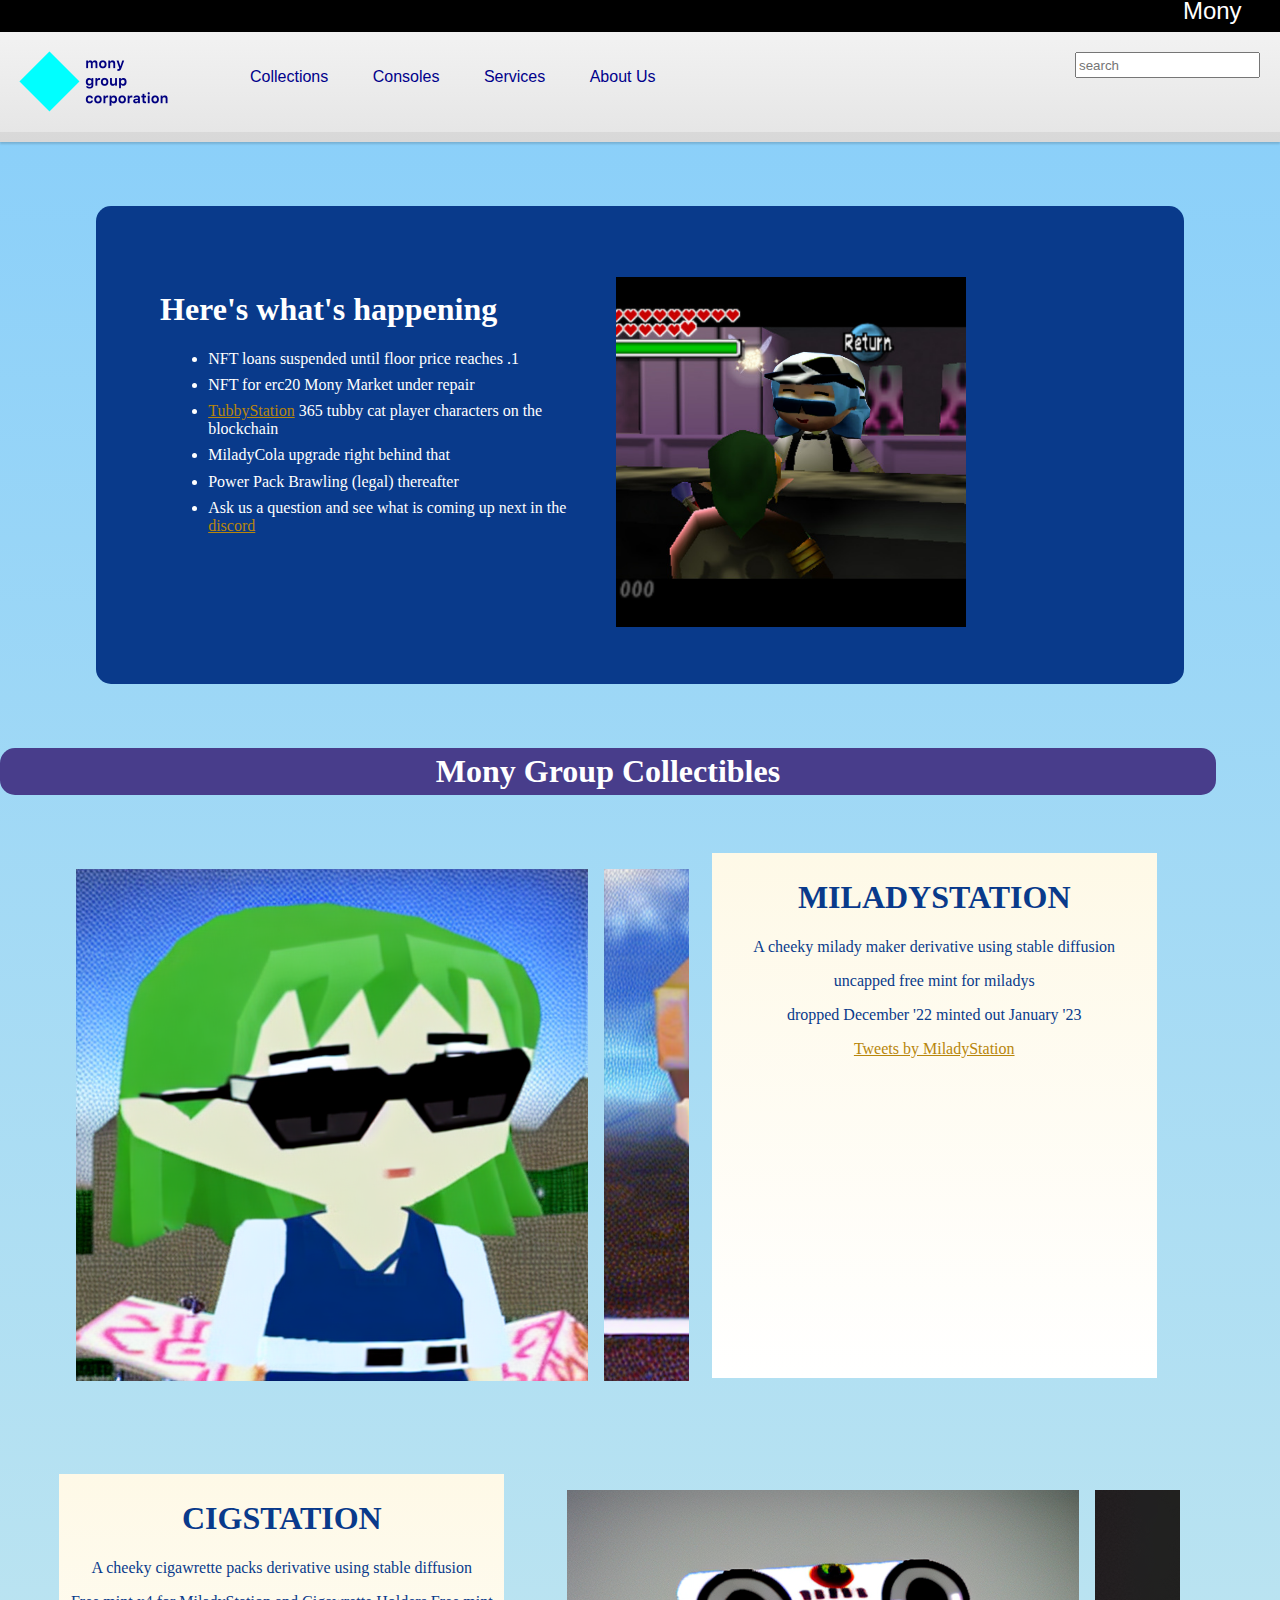
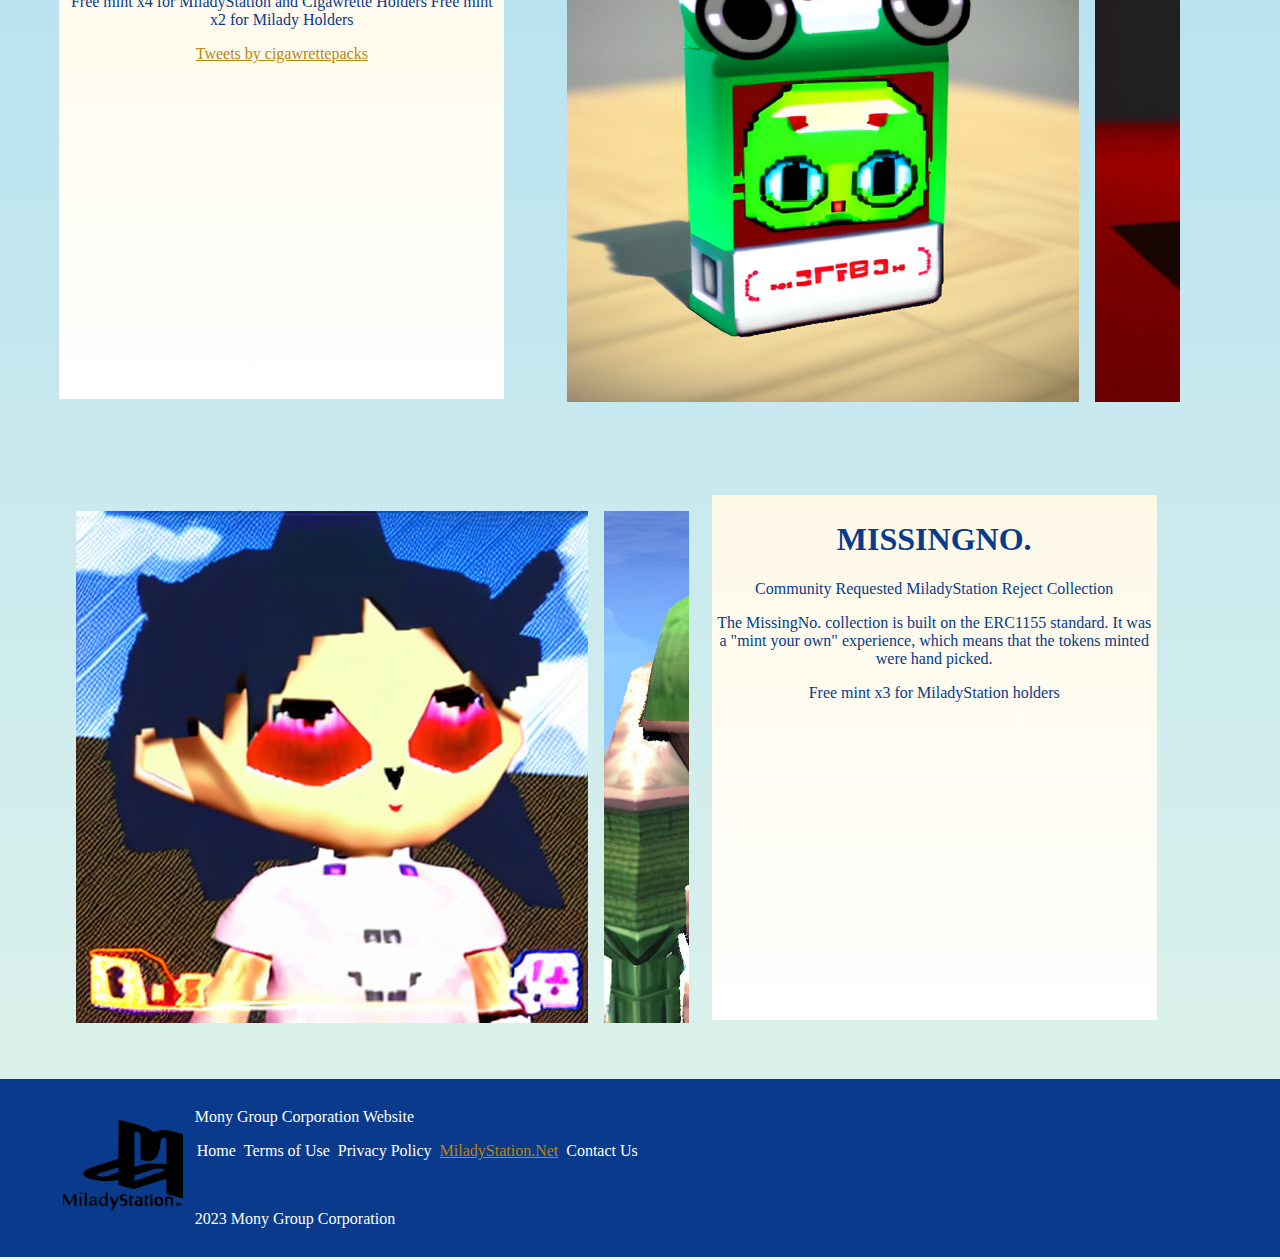
<file: index.html>
<!DOCTYPE html>

<html>
    <head>
        <title>MONYGROUPONLINE</title>
        <link 
            rel="stylesheet"
            href="style.css"
            >
        <link rel="shortcut icon" type="image/png" width="32px" href="public/favicon-32x32.png"/>
        <link rel="icon" type="image/png" sizes="16x16" href="public/favicon-16x16.png"/>
        
    </head>
    <script>
        // Select all dropdown parent elements
        var dropdownParents = document.querySelectorAll('.dropdown');
      
        // Add click event listener to each dropdown parent
        dropdownParents.forEach(function (parent) {
          parent.addEventListener('click', function () {
            // Toggle the "active" class on the clicked dropdown parent
            this.classList.toggle('active');
      
            // Toggle the visibility of the dropdown content
            var dropdownContent = this.querySelector('.dropitems');
            dropdownContent.classList.toggle('show');
          });
        });
      
        // Close the dropdown when clicking outside of it
        window.addEventListener('click', function (event) {
          dropdownParents.forEach(function (parent) {
            if (!parent.contains(event.target)) {
              parent.classList.remove('active');
              var dropdownContent = parent.querySelector('.dropitems');
              dropdownContent.classList.remove('show');
            }
          });
        });
      </script>
      
    <body>
        
            <div class="toolbar">
                <div class="topbar">
                    <p>Mony</p>
                </div>
                <div class="menu">
                    <div class="logo">
                        <img src="public/logo.png"/>
                    </div>
                    <div class="options">
                        <ul>
                            <li>
                                <div class="dropdown">
                                    Collections
                                    <div class="dropitems">
                                        <a href="https://nftx.io/vault/0x855882cc65ba66cdbc7a8c512143f10169891307/buy/" target="_blank">MiladyStation</a>
                                        <a href="https://opensea.io/collection/cigstation" target="_blank">CigStation</a>
                                        <a href="https://opensea.io/collection/mony-missingno" target="_blank">MissingNo.</a>
                                    </div>
                                </div>
                            </li>

                            </li>
                            <li>                                
                                <div class="dropdown">
                                Consoles
                                    <div class="dropitems">
                                        <a href="https://miladycola.net" target="_blank">MiladyCola</a>
                                        <a href="https://monygroup.net/market" target="_blank">MonyMarket</a>
                                    </div>
                                </div>
                            </li>
                            <li>
                                <div class="dropdown">
                                Services
                                    <div class="dropitems">
                                        <a href="https://mony-group-lending.bancof.io/borrower/dashboard" target="_blank" >Collateralized Loans</a>
                                        <a href="mailto:monygroupcorporation+monygrouponline@gmail.com?subject=Dev%20Work&body=I%20want%20you%20to%20make%20me%20a%20contract">Smart Contract Development</a>
                                        <a href="mailto:monygroupcorporation+monygrouponline@gmail.com?subject=Dev%20Work&body=I%20want%20you%20to%20make%20me%20a%20website">Website Development</a>
                                        <a href="mailto:monygroupcorporation+monygrouponline@gmail.com?subject=Dev%20Work&body=I%20want%20you%20to%20audit%20my%20project">Audits</a>
                                    </div>
                                </div>
                            </li>
                            <li><a href="#">About Us</a></li>
                        </ul>
                    </div>
                    <div class="search">
                        <input placeholder="search"></input>
                    </div>
                </div>
            </div>
            <div class="landing">
                <div class="left">
                    <h1>Here's what's happening</h1>
                    <ul>
                        <!-- <li>Get a MiladyStation NFT Collateralized <a href="https://mony-group-lending.bancof.io/borrower/dashboard" target="_blank">micro-loan</a></li> -->
                        <!-- <li>Buy and Sell NFTs for erc20 coins at the <a href="https://monygroup.net/market">Mony Market</a></li> -->
                        <!-- <li>Buy MiladyCola for erc20 coins at the <a href="https://monygroup.net/milkstall">Milkstall</a></li> -->
                        <li>NFT loans suspended until floor price reaches .1</li>
                        <li>NFT for erc20 Mony Market under repair</li>
                        <li><a href="monygroup.net/tubby">TubbyStation</a> 365 tubby cat player characters on the blockchain</li>
                        <li>MiladyCola upgrade right behind that</li>
                        <li>Power Pack Brawling (legal) thereafter</li>
                        <li>Ask us a question and see what is coming up next in the <a href="https://discord.gg/9ZYg2nXd3E">discord</a></li>
                        
                    </ul>
                </div>
                <div class="right">
                    <img id="milkbar" src="public/milkbar1.png">
                </div>
            </div>

            <div class="marquee-container">
                <h1 id="collectibles" class="center">Mony Group Collectibles</h1>
                <div class="content">
                    <div id="scroll-img" class="marquee">
                        <ul class="marquee__content">
                            <li><img src="public/miladystation/greatssmilady748.png"/></li>
                            <li><img src="public/miladystation/greatssmilady752.png"/></li>
                            <li><img src="public/miladystation/greatssmilady884.png"/></li>
                            <li><img src="public/miladystation/greatssmilady135.png"/></li>
                            <li><img src="public/miladystation/greatssmilady148.png"/></li>
                            <li><img src="public/miladystation/greatssmilady177.png"/></li>
                        </ul>
                        <ul aria-hidden="true" class="marquee__content">
                            <li><img src="public/miladystation/greatssmilady748.png"/></li>
                            <li><img src="public/miladystation/greatssmilady752.png"/></li>
                            <li><img src="public/miladystation/greatssmilady884.png"/></li>
                            <li><img src="public/miladystation/greatssmilady135.png"/></li>
                            <li><img src="public/miladystation/greatssmilady148.png"/></li>
                            <li><img src="public/miladystation/greatssmilady177.png"/></li>
                        </ul>
                    </div>
                    <div class="banner">
                        <H1>MILADYSTATION</H1>
                        <p>A cheeky milady maker derivative using stable diffusion</p>
                        <p>uncapped free mint for miladys</p>
                        <p>dropped December '22 minted out January '23</p>
                        <a class="twitter-timeline" height="300px" href="https://twitter.com/MiladyStation?ref_src=twsrc%5Etfw">Tweets by MiladyStation</a> <script async src="https://platform.twitter.com/widgets.js" charset="utf-8"></script>

                    </div>
                </div>
                <div class="content">
                    <div class="banner">
                        <H1>CIGSTATION</H1>
                        <p>A cheeky cigawrette packs derivative using stable diffusion</p>
                        <p>Free mint x4 for MiladyStation and Cigawrette Holders Free mint x2 for Milady Holders</p>
                        <a class="twitter-timeline" data-height="300" href="https://twitter.com/cigawrettepacks?ref_src=twsrc%5Etfw">Tweets by cigawrettepacks</a> <script async src="https://platform.twitter.com/widgets.js" charset="utf-8"></script>

                    </div>
                        <div class="marquee">
                            <ul class="marquee__content">
                                <li><img src="public/cigstation/goodsscig8416.png"/></li>
                                <li><img src="public/cigstation/goodsscig8467.png"/></li>
                                <li><img src="public/cigstation/greatsscig1133.png"/></li>
                                <li><img src="public/cigstation/greatsscig1269.png"/></li>
                                <li><img src="public/cigstation/greatsscig1582.png"/></li>
                                <li><img src="public/cigstation/greatsscig5398.png"/></li>
                            </ul>

                            <ul aria-hidden="true" class="marquee__content">
                                <li><img src="public/cigstation/goodsscig8416.png"/></li>
                                <li><img src="public/cigstation/goodsscig8467.png"/></li>
                                <li><img src="public/cigstation/greatsscig1133.png"/></li>
                                <li><img src="public/cigstation/greatsscig1269.png"/></li>
                                <li><img src="public/cigstation/greatsscig1582.png"/></li>
                                <li><img src="public/cigstation/greatsscig5398.png"/></li>
                            </ul>
                        </div>
                </div>
                <div class="content">
                    
                        <div class="marquee">
                            <ul class="marquee__content">
                                <li><img src="public/missingno/1.png"/></li>
                                <li><img src="public/missingno/2.png"/></li>
                                <li><img src="public/missingno/24.png"/></li>
                                <li><img src="public/missingno/31.png"/></li>
                                <li><img src="public/missingno/36.png"/></li>
                                <li><img src="public/missingno/37.png"/></li>
                            </ul>

                            <ul aria-hidden="true" class="marquee__content">
                                <li><img src="public/missingno/1.png"/></li>
                                <li><img src="public/missingno/2.png"/></li>
                                <li><img src="public/missingno/24.png"/></li>
                                <li><img src="public/missingno/31.png"/></li>
                                <li><img src="public/missingno/36.png"/></li>
                                <li><img src="public/missingno/37.png"/></li>
                            </ul>
                        </div>
                        <div class="banner">
                            <H1>MISSINGNO.</H1>
                            <p>Community Requested MiladyStation Reject Collection</p>
                            <p>The MissingNo. collection is built on the ERC1155 standard. It was a "mint your own" experience, which means that the tokens minted were hand picked.</p>
                            <p>Free mint x3 for MiladyStation holders</p>
                        </div>
                </div>
            </div>

        </div>

    <div class="footerwrap">
        <div class="footer">
            <div class="miladystationlogo">
                <img src="public/bwlogo.png" width="120px" height="90px"/>
            </div>
            <p class="footerblurb">Mony Group Corporation Website</p>
            <div class="footeroption">
                <ul>
                    <li>Home</li>
                    <li>Terms of Use</li>
                    <li>Privacy Policy</li>
                    <li><a href="https://miladystation.net" target="_blank">MiladyStation.Net</a></li>
                    <li>Contact Us</li>
                </ul>
            </div>
            <br/>
            <div class="footerfooter">
                <p class="copyleft">2023 Mony Group Corporation</p>
            </div>
        </div>
        
    </body>
    <script href="index.js"/>
</html>
</file>
<file: style.css>
@font-face {
    src: url(public/fonts/Gloock/Gloock-Regular.ttf);
    font-family: gloock; 
}
body {
    background-color: whitesmoke;
    background-image: linear-gradient(to bottom, #87cefa, #e0f3ea);
    /* background-image: url(public/milkbar1.png); */
    background-size: cover;
    background-position: center;
    margin: 0;
    padding: 0;
    color: #093a8b
}
button {
    font-family: gloock;
}
.center {
    text-align: center;
}
.toolbar {
    font-family: ProN W3,Hiragino Kaku Gothic ProN,メイリオ,Meiryo,sans-serif;
}
.topbar {
    margin-top: -27px;
    height: 35px;
    background-color: black;
    color: white;
    text-align: right;
    text-justify: center;
    font-size:x-large;
}
.topbar p {
    margin-right: 3%;
}
.menu {
    display: inline-block;
    width: 100%;
    align-content: center;
    justify-content: center;
        /* fallback color */
    background-color: #f2f2f2;

    /* gradient background */
    background-image: linear-gradient(to bottom, #f2f2f2, #e6e6e6);
    box-shadow: 0 2px 2px rgba(0, 0, 0, 0.15);
    border-bottom: 10px solid rgba(0, 0, 0, 0.1);
    color: darkblue;
}
.menu ul li a {
    color: inherit;
    cursor: pointer;
    text-decoration: none;
}
.logo {
    width: 170px;
    height: 80px;
    float: left;
    padding:10px;
}
.options {
    display: inline-block;
}
.options ul li{
    display: inline-block;
    margin: 20px;
}
.dropdown {
    display:inline-block;
}
.dropitems {
    display:none;
    position: absolute;
    z-index: 1;
    padding: 20px;
}
.dropitems a {
    padding: 10px;
}
.dropdown:hover {
    background-color: azure;
    cursor:pointer;
}
.dropdown:hover .dropitems {
    display:block !important;
}
.dropitems a:hover {
    background-color: gray;
}
.search {
    float: right;
    padding: 20px;
}
.search input {
    height: 20px;
}
.content {
    display:flex;
    padding: 3%;
    color: #093a8b
}
.banner {
    display: block;
    width: 40%;
    text-align: center;
    margin: 2%;
    margin-top: 0%;
    background: linear-gradient(to bottom, #fef9e7, #ffffff);
    padding: 5px;
}
.banner h1 {
    width: 100%;
}
a {
    color:darkgoldenrod;
}

.landing {
    height: 350px;
    width: 75vw;
    background-color: #093a8b;
    position: relative;
    margin-left: auto;
    margin-right: auto;
    margin-top: 5%;
    margin-bottom: 5%;
    padding: 5%;
    display: flex;
    border-radius: 15px;
    color: white;
}

.landing h2{
    text-align: center;
}

.landing ul li {
    margin: 2%;
}

.landing img {
    height: 100%;
    min-width: 100%;
    max-width: 150%;
    margin:2%;
}

#collectibles {
    background-color: darkslateblue;
    padding: 5px;
    border-radius: 15px;
    position: relative;
    margin-left: auto;
    margin-right: auto;
    color: white;
}

.marquee-container {
    width: 95vw;
}

.marquee {
    width: 60%;
    --gap: 1rem;
    position: relative;
    display: flex;
    overflow: hidden;
    user-select: none;
    gap: var(--gap);
  }

  .marquee ul li {
    list-style: none;
  }
  

  .marquee__content {
    flex-shrink: 0;
    display: flex;
    justify-content: space-around;
    gap: var(--gap);
    min-width: 100%;
    animation: scroll 25s linear infinite;
  }

  @keyframes scroll {
    from {
      transform: translateX(0);
    }
    to {
      transform: translateX(calc(-100% - var(--gap)));
    }
}

.footerwrap {
    background-color: #093a8b;
    height: 105%;
    margin-bottom: -2.5%;
    padding: 1%;
    
}
.footer {
    margin-left: 3%;
    color: white;
}
.miladystationlogo {
    float:left;
    margin: 1%;
}
.footeroption ul{
    list-style: none;
}
.footeroption ul li {
    display: inline;
    margin:2px;
}
.copyleft{
    margin-left: 2.5%
}

@media screen and (max-width: 780px) {
    body {
      font-size: 22px;
    }
    h1 {
      font-size: 32px;
    }
    p {
      font-size: 22px;
    }
    a {
        font-size: 22px;
    }
    li {
        font-size: 22px;
    }
    div {
        font-size: 22px;
    }
    .content{
        flex-direction: column;
    }
    
}  

#market {
    display: block;
    margin-left: auto;
    margin-right: auto;
    padding: 5%;
    min-height: 550px;
}

#title {
    background-color: black;
    background-blend-mode: screen;
    opacity: .9;
    width: auto;
    padding: 2%;
}

#listings {
    width: 100%;
    display: flex;
    overflow-y: auto;
    flex-wrap: wrap;
}

#raffle {
    width: 100%;
    display: flex;
    flex-wrap: wrap;
    min-height: 500px;
    padding: 30px;
}

#dashboard {
    background-color: aliceblue;
    list-style: none;
    padding: 10px;
    margin: 20px;
    display: block;
    height: 400px;
    overflow-y: scroll;
}

.listing-item{
    padding: 3%;
    transition: filter 0.3s ease;
    height: 30%;
}

.listing-item button {
    transition: filter 0.3s ease;
    display: none;
    position:relative;
    margin-left: auto;
    margin-right: auto;
    width: 200px;
    height: 40px;
}

.listing-item img {
    
    width: 300px;
}

.listing-item:hover {
    filter: brightness(1.2); /* Apply darkness effect */
}

.listing-item:hover button {
    display: block;
}

.dark {
    filter: brightness(0.3);
}

.x {
    font-size: 40px;
}

.x:hover {
    cursor: pointer;
}

#pop {
    display: none;
    color: white;
    align-items: center;
    background-color: black;
    padding: 20px;
    position: absolute;
    top: 50%;
    left: 50%;
    transform: translate(-50%, -50%);
    border-radius: 10px;
    width: 75%;
    min-height: 25%;
    margin:10px;
    z-index: 4;
    overflow-y: visible;
}

#pop2 {
    display: none;
    color: black;
    align-items: center;
    background-color: ivory;
    padding: 20px;
    position: absolute;
    top: 50%;
    left: 50%;
    transform: translate(-50%, -50%);
    border-radius: 10px;
    width: 80%;
    min-height: 40%;
    margin:10px;
    z-index: 4;
    overflow-y: visible;
}

#pop3 {
    display: none;
    color: darkgoldenrod;
    align-items: center;
    background-image: url(public/clouds.gif);
    padding: 20px;
    position: absolute;
    top: 50%;
    left: 50%;
    transform: translate(-50%, -50%);
    border-radius: 10px;
    width: 50%;
    min-height: 40%;
    margin:10px;
    z-index: 4;
    overflow-y: visible;
}


#receipt {
    font-size: xx-large;
    position: absolute;
    top: 50%;
    text-align: center;
}

#connect {
    display: block;
    width: 200px;
    height: 60px;
    background-color: white;
    color: skyblue;
    text-align: center;
    font-family: gloock;
    position: relative;
    margin-right: auto;
    margin-left: auto;
    overflow: auto;
}

#listing-form {
    display: block;
}

#send-to {
    font-size: 30px;
}
</file>
